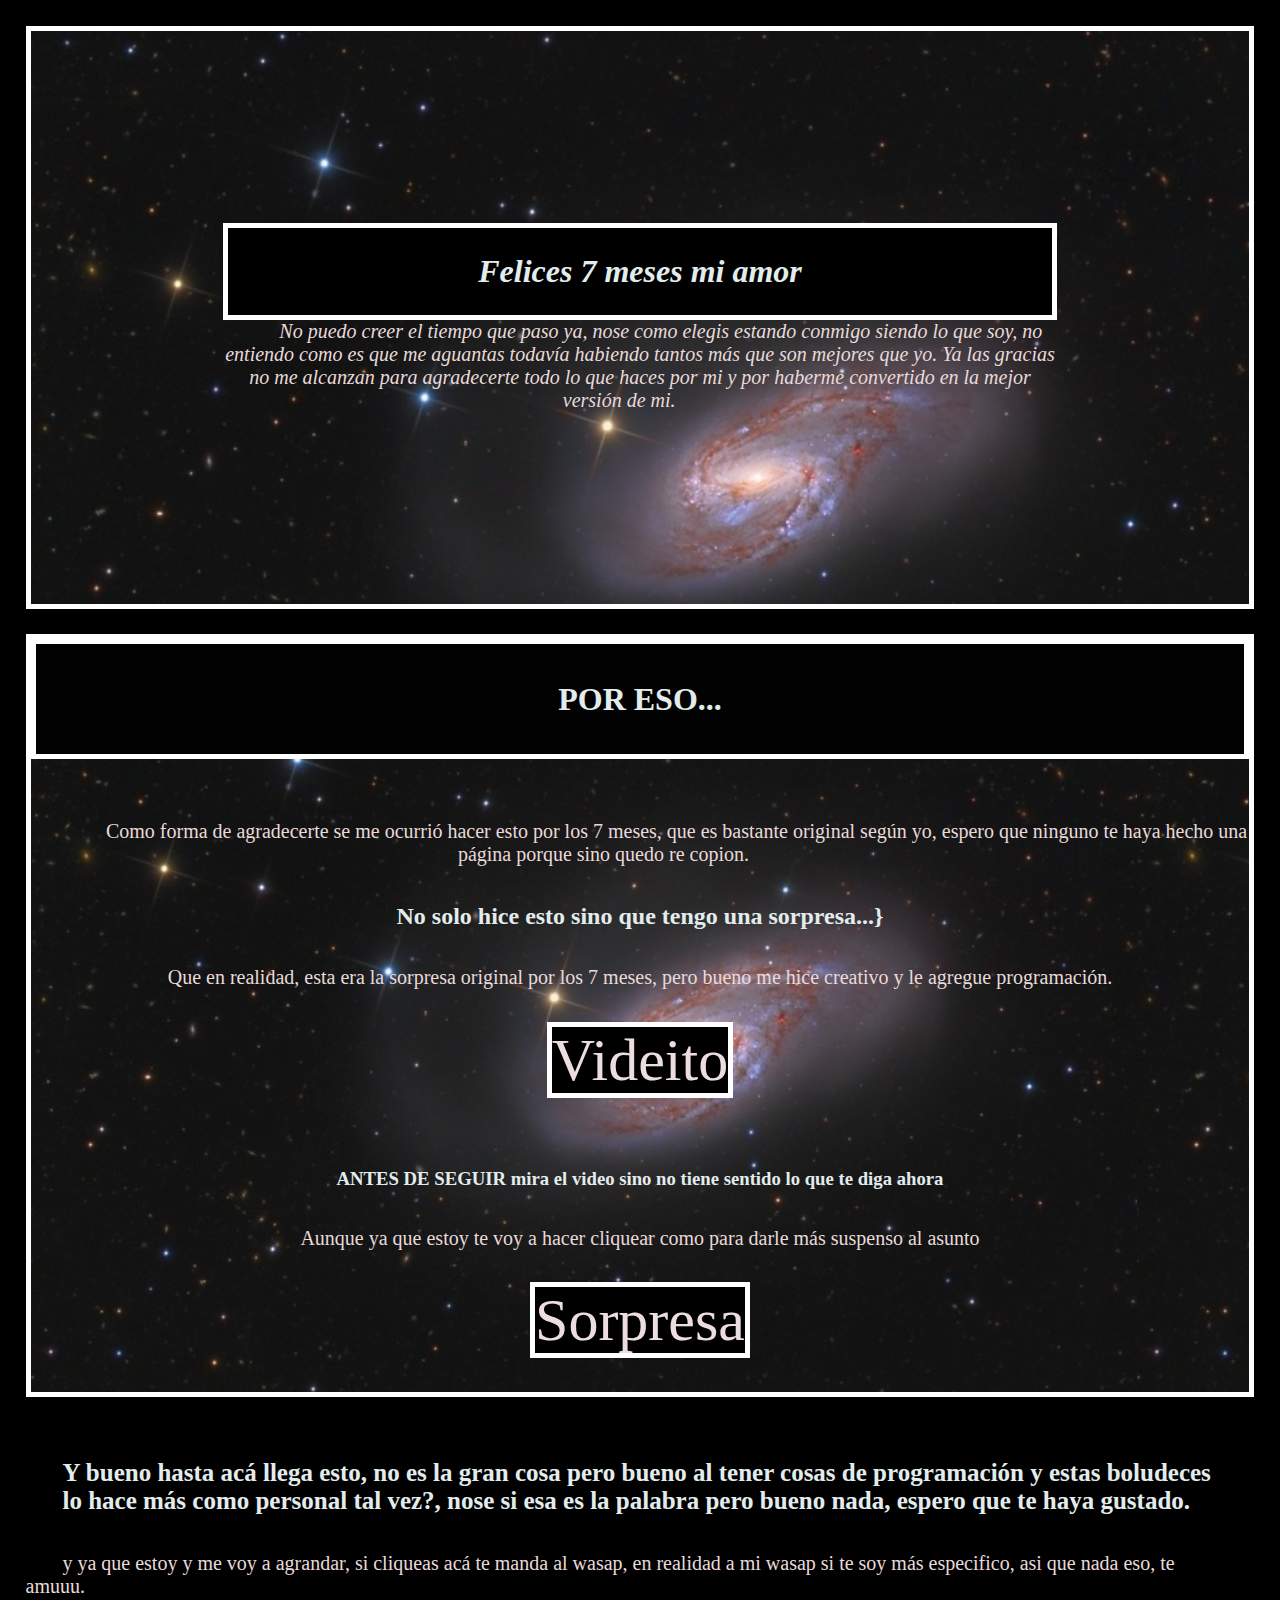
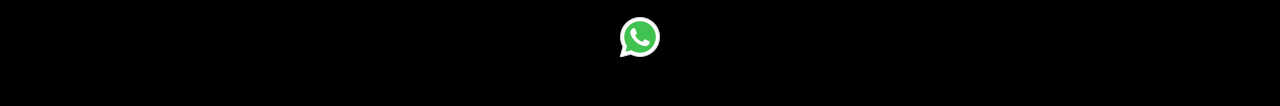
<file: Index.html>
<!DOCTYPE html>
<html lang="en">
<head>
    <meta charset="UTF-8">
    <meta http-equiv="X-UA-Compatible" content="IE=edge">
    <meta name="viewport" content="width=device-width, initial-scale=1.0">
    <title>Principal</title>
    <link rel="stylesheet" href="./css/style.css">
</head>
<body>
    <header>
        <h1 class="feli">Felices 7 meses mi amor</h1>
        <span class="sub">No puedo creer el tiempo que paso ya, nose como elegis estando conmigo siendo lo que soy,
            no entiendo como es que me aguantas todavía habiendo tantos más que son mejores que yo.
            Ya las gracias no me alcanzan para agradecerte todo lo que haces por mi y por haberme convertido en
            la mejor versión de mi.
        </span>
    </header>
    <main>
        <div>
            <h1 class="poreso"> POR ESO...</h1>
            <span>Como forma de agradecerte se me ocurrió hacer esto por los 7 meses, que es bastante original según yo,
                espero que ninguno te haya hecho una página porque sino quedo re copion.
            </span>
            <h2>
                No solo hice esto sino que tengo una sorpresa...}
            </h2>
            <span>Que en realidad, esta era la sorpresa original por los 7 meses, pero bueno me hice creativo y le agregue
                programación.
            </span>
        </div>
        <div class="links">
            <ul>
                <li>
                    <a class="sorpre" href="./section/Video.html">Videito</a>
                </li>
            </ul>
        </div>
        <h3>ANTES DE SEGUIR mira el video sino no tiene sentido lo que te diga ahora</h3>
        <span>Aunque ya que estoy te voy a hacer cliquear como para darle más suspenso al asunto</span>
        <div class="links">
            <ul>
                <li>
                    <a class="sorpre" href="./section/carta.html">Sorpresa</a>
                </li>
            </ul>
        </div>
        
    </main>
    <footer><div class="piecito">
            <h4 class="pie">Y bueno hasta acá llega esto, no es la gran cosa pero bueno al tener cosas de programación y estas boludeces lo hace
                más como personal tal vez?, nose si esa es la palabra pero bueno nada, espero que te haya gustado.
            </h4>
            <span class="pie">y ya que estoy y me voy a agrandar, si cliqueas acá te manda al wasap, en realidad a mi wasap si te soy más especifico,
                asi que nada eso, te amuuu.
            </span>
        </div>
        <div class="icon">
            <a class="iconos" href="whatsapp://send?text=holisss&phone=+54 9 11 6360 5584 &abid=++54 9 11 6360 5584">
                <img src="./img/icons8-whatsapp-48.png" alt="">
            </a>
        </div>
        

    </footer>    

</body>
</html>
</file>
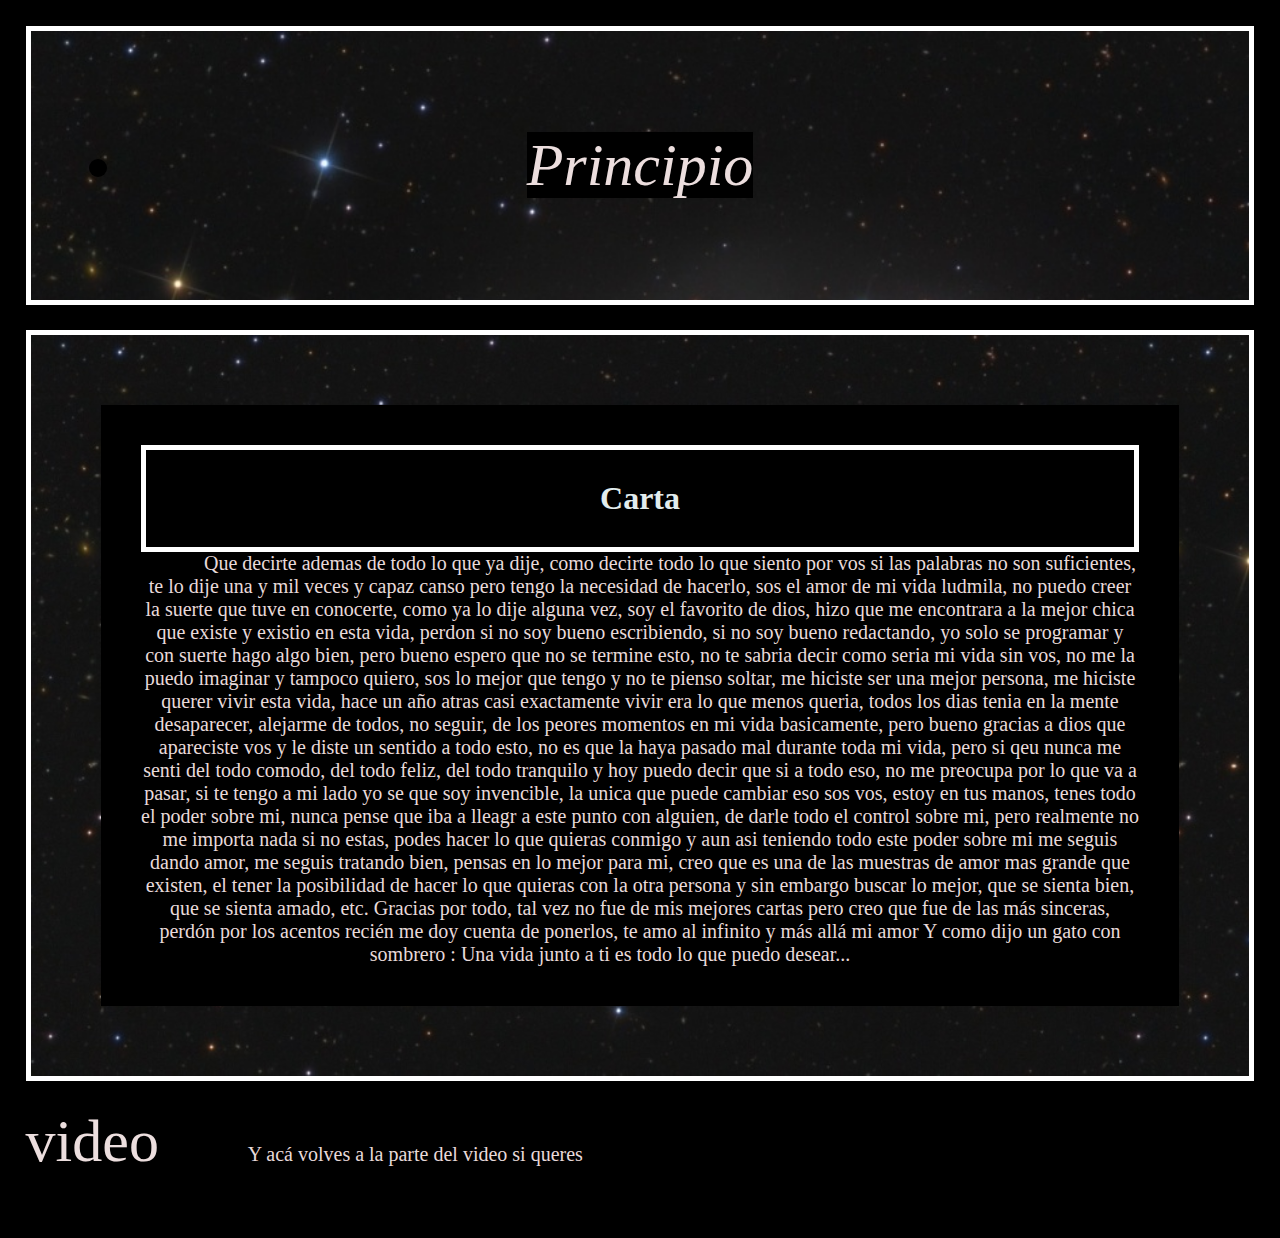
<file: section/carta.html>
<!DOCTYPE html>
<html lang="en">
<head>
    <meta charset="UTF-8">
    <meta http-equiv="X-UA-Compatible" content="IE=edge">
    <meta name="viewport" content="width=device-width, initial-scale=1.0">
    <title>carta</title>
    <link rel="stylesheet" href="../css/style.css">
</head>
<body>
    <header class="linksa">
        <div class="linksaa">
            <ul>
                <li>
                    <a class="sorpres" href="../Index.html">Principio</a>
                </li>
            </ul>
        </div>
    </header>
    <main>
        <div class="cartaa">
            <h1>Carta</h2>
            <Span class="cartaaa">Que decirte ademas de todo lo que ya dije, como decirte todo lo que siento por vos si las palabras no son suficientes,
                te lo dije una y mil veces y capaz canso pero tengo la necesidad de hacerlo, sos el amor de mi vida ludmila,
                no puedo creer la suerte que tuve en conocerte, como ya lo dije alguna vez, soy el favorito de dios,
                hizo que me encontrara a la mejor chica que existe y existio en esta vida, perdon si no soy bueno escribiendo,
                si no soy bueno redactando, yo solo se programar y con suerte hago algo bien, pero bueno espero que no se termine esto,
                no te sabria decir como seria mi vida sin vos, no me la puedo imaginar y tampoco quiero, sos lo mejor que tengo y no te pienso soltar,
                me hiciste ser una mejor persona, me hiciste querer vivir esta vida, hace un año atras casi exactamente vivir era lo que menos queria,
                todos los dias tenia en la mente desaparecer, alejarme de todos, no seguir, de los peores momentos en mi vida basicamente, pero bueno
                gracias a dios que apareciste vos y le diste un sentido a todo esto, no es que la haya pasado mal durante toda mi vida, pero si qeu nunca me senti
                del todo comodo, del todo feliz, del todo tranquilo y hoy puedo decir que si a todo eso, no me preocupa por lo que va a pasar,
                si te tengo a mi lado yo se que soy invencible, la unica que puede cambiar eso sos vos, estoy en tus manos, tenes todo el poder sobre mi,
                nunca pense que iba a lleagr a este punto con alguien, de darle todo el control sobre mi, pero realmente no me importa nada si no estas,
                podes hacer lo que quieras conmigo y aun asi teniendo todo este poder sobre mi me seguis dando amor, me seguis tratando bien, pensas en lo mejor para mi,
                creo que es una de las muestras de amor mas grande que existen, el tener la posibilidad de hacer lo que quieras con la otra persona y sin embargo buscar lo mejor,
                que se sienta bien, que se sienta amado, etc.
                Gracias por todo, tal vez no fue de mis mejores cartas pero creo que fue de las más sinceras, perdón por los acentos recién me doy cuenta de ponerlos,
                te amo al infinito y más allá mi amor
                Y como dijo un gato con sombrero : Una vida junto a ti es todo lo que puedo desear...
            </Span>

        </div>
    </main>
    <footer>
        <ul>
            <li>
                <a class="sorpres" href="../section/Video.html">video</a>
                <span>Y acá volves a la parte del video si queres</span>
            </li>
        </ul>
    </footer>
</body>
</html>
</file>
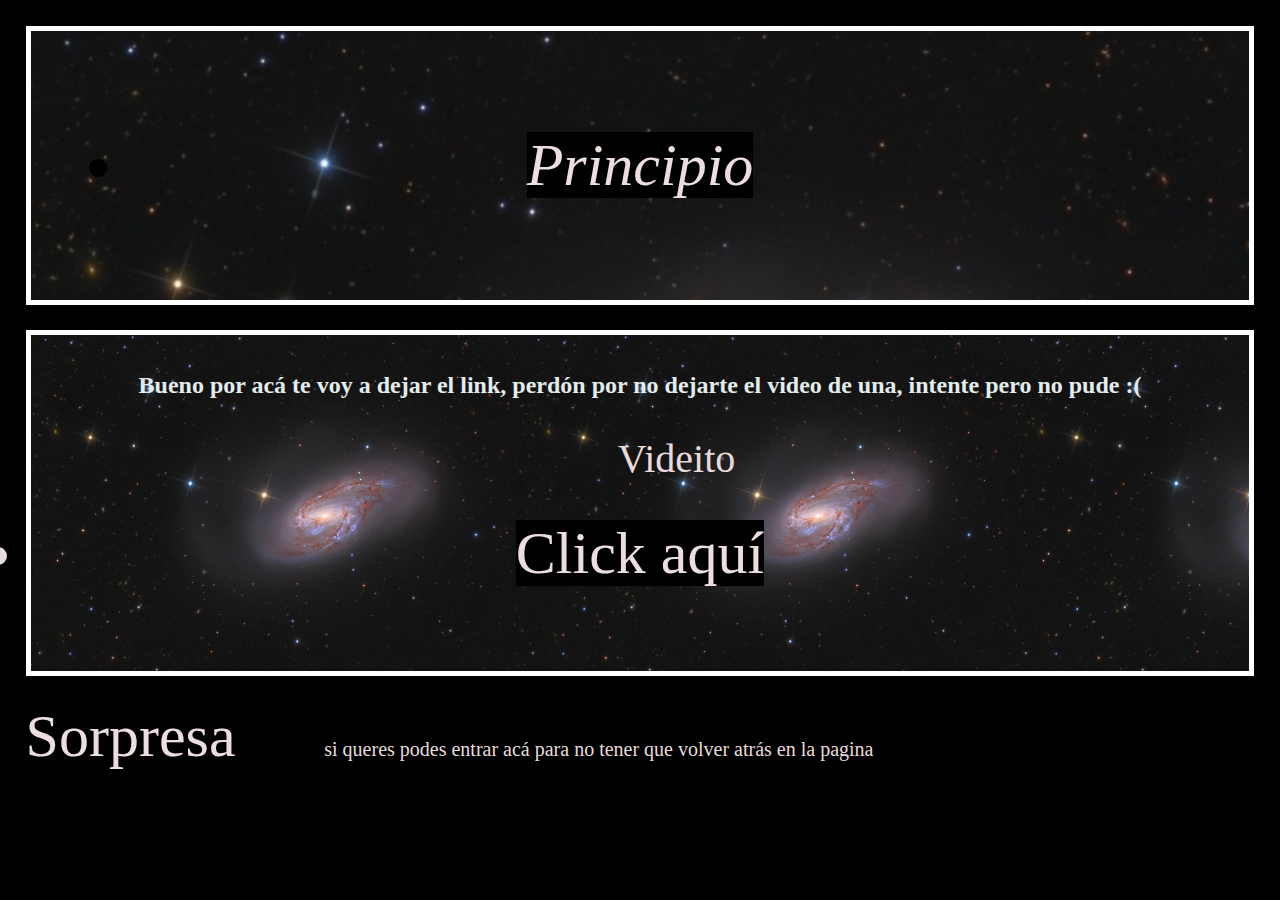
<file: section/Video.html>
<!DOCTYPE html>
<html lang="en">
<head>
    <meta charset="UTF-8">
    <meta http-equiv="X-UA-Compatible" content="IE=edge">
    <meta name="viewport" content="width=device-width, initial-scale=1.0">
    <title>Video</title>
    <link rel="stylesheet" href="../css/style.css">
</head>
<body>
    <header class="linksa">
        <div class="linksaa">
            <ul>
                <li>
                    <a class="sorpres" href="../Index.html">Principio</a>
                </li>
            </ul>
        </div>
    </header>
    <main>
        <div>
            <h2 class="video">Bueno por acá te voy a dejar el link, perdón por no dejarte el video de una, intente pero no pude :(</h1>

            <span class="video2">Videito</soan>
            <li class="links"><a class="sorpres" href="https://youtu.be/itZfg5XnUiM">Click aquí</a></li>
        </div>
    </main>
    <footer>
        <ul>
            <li>
                <a class="sorpres" href="../section/carta.html">Sorpresa</a>
                <span>si queres podes entrar acá para no tener que volver atrás en la pagina</span>
            </li>
        </ul>
    </footer>
</body>
</html>
</file>
<file: css/style.css>
* {
    margin: 0%;
    padding: 0%;
    box-sizing: border-box;
}
body{
    background-color: black;

}
header{
    background-image: url(../img/m66_croman_900c1.jpg);
    background-size:cover;
    text-align: center;
    margin: 2%;
    margin-bottom: 0%;
    border: 5px solid white; 
    font-style: italic;
    padding: 15%;
}

.poreso{
    background-color: rgb(3, 2, 2);
    border: 5px solid white; 
    margin-bottom: 5%;
}
h1{
    color: rgb(226, 236, 237);
    padding: 3%;
    background-color: rgb(0, 0, 0);
    border: 5px solid white;
}
.cartaa{
    padding: 40px;
    margin: 70px;
    background-color: black;
}
h2{
    color: rgb(226, 236, 237);
    padding: 3%;
}
h4{
    color: rgb(226, 236, 237);
    padding: 3%;
    font-size: 25px;
}
h3{
    color: rgb(226, 236, 237);
    padding: 3%;
}
.sub{
    padding: 5%;
}
span{
    margin-top: 5%;
    color: rgb(232, 218, 218);
    font-size: 20px;
    padding: 6%;
    
}
.pie{
    padding: 3%;
}
.links{
    padding: 3%;
    
    
}
.video2{
    font-size: 40px;
}
.linksa{
    padding: 60px;
    
}
.linksa{
    border: 5px solid white;
    background-color: black;
    padding: 100px;
}
li{
    font-size: 60px;
}
.links ul li{
    list-style: none;
    text-decoration: none;
}
.sorpre{
    border: 5px solid white;
    background-color: black;
    color: rgb(236, 222, 222);
    text-decoration: none;
}
.sorpres{

    background-color: black;
    color: rgb(236, 222, 222);
    text-decoration: none;
}
main{
    background-image: url(../img/m66_croman_900c1.jpg);
    background-size:contain;
    border: 5px solid white; 
    text-align: center;
    margin: 2%;
    margin-top: 2%;
    margin-bottom: 0%;
    background-color: black;
    grid-area: inicio;
}
footer{
    
    margin: 2%;
    margin-top: 2%;
    
}
footer .icon {
    display: grid;
    justify-content: center; 
}

footer .iconos {
    padding: 15px; 
}
</file>
